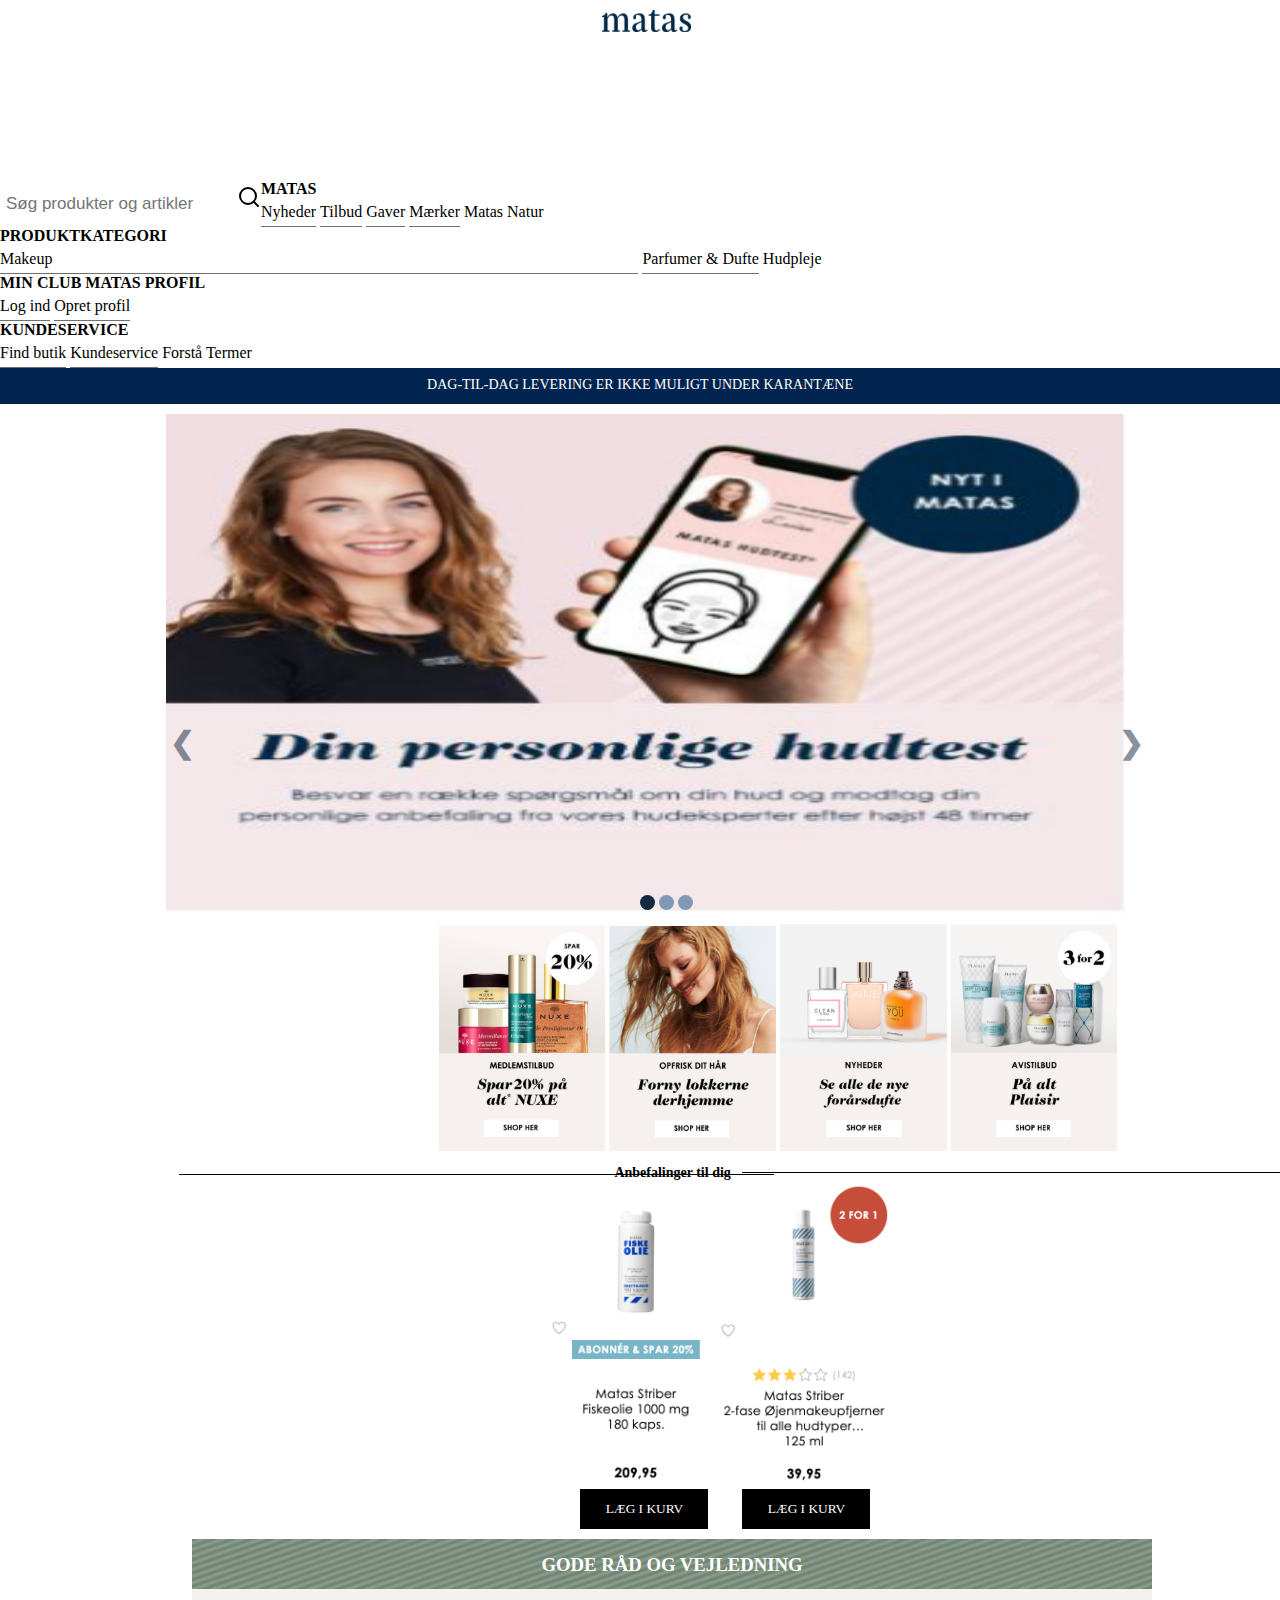
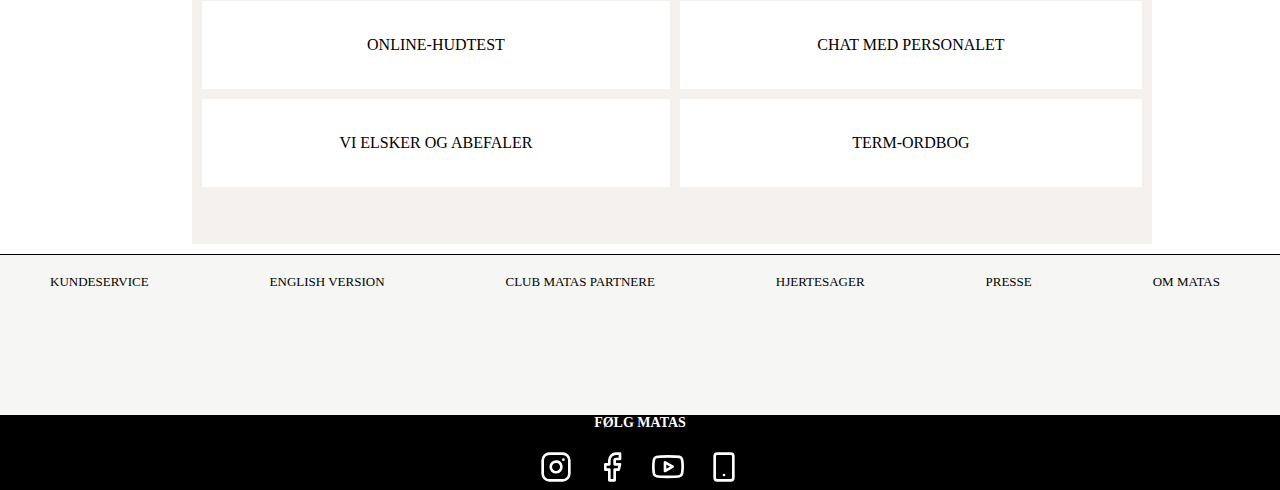
<file: index.html>
<!DOCTYPE html>
<html lang="en" dir="ltr">

<head>
  <meta charset="utf-8">
  <meta name="title" content="Matas.dk | Besøg Matas online her | Altid lynhurtig levering">
  <meta name="description" content="Se produkter fra mere end 900 brands og find dine yndlings produkter på matas.dk. Danmarks skønneste butik med alt indenfor makeup, hudpleje, hår og helse. Altid hurtig levering. 30 dages returret. Køb online - byt i butik. Optjen Club Matas point.">
  <meta name="viewport" content="width=device-width, initial-scale=1.0">
  <link rel="stylesheet" href="style-matas.css">
  <title>Matas</title>
</head>

<body>
  <header>

    <a href="index.html"><img src="images/Matas_logo.png" alt="Matas" class="logo"></a>

    <div class="icons">
      <svg xmlns="http://www.w3.org/2000/svg" width="32" height="32" viewBox="0 0 24 24" fill="none" stroke="currentColor" stroke-width="2" stroke-linecap="round" stroke-linejoin="round" class="feather feather-map-pin">
        <path d="M21 10c0 7-9 13-9 13s-9-6-9-13a9 9 0 0 1 18 0z">
        </path>
        <circle cx="12" cy="10" r="3"></circle>
        <span class="icon-text"></span>
      </svg>
      <svg xmlns="http://www.w3.org/2000/svg" width="32" height="32" viewBox="0 0 24 24" fill="none" stroke="currentColor" stroke-width="2" stroke-linecap="round" stroke-linejoin="round" class="feather feather-gift">
        <polyline points="20 12 20 22 4 22 4 12"></polyline>
        <rect x="2" y="7" width="20" height="5">
        </rect>
        <line x1="12" y1="22" x2="12" y2="7"></line>
        <path d="M12 7H7.5a2.5 2.5 0 0 1 0-5C11 2 12 7 12 7z"></path>
        <path d="M12 7h4.5a2.5 2.5 0 0 0 0-5C13 2 12 7 12 7z"></path>
        <span class="icon-text"></span>
      </svg>
      <svg xmlns="http://www.w3.org/2000/svg" width="32" height="32" viewBox="0 0 24 24" fill="none" stroke="currentColor" stroke-width="2" stroke-linecap="round" stroke-linejoin="round" class="feather feather-heart">
        <path d="M20.84 4.61a5.5 5.5 0 0 0-7.78 0L12 5.67l-1.06-1.06a5.5 5.5 0 0 0-7.78 7.78l1.06 1.06L12 21.23l7.78-7.78 1.06-1.06a5.5 5.5 0 0 0 0-7.78z">
        </path>
        <span class="icon-text"></span>
      </svg>
      <svg xmlns="http://www.w3.org/2000/svg" width="32" height="32" viewBox="0 0 24 24" fill="none" stroke="currentColor" stroke-width="2" stroke-linecap="round" stroke-linejoin="round" class="feather feather-user">
        <path d="M20 21v-2a4 4 0 0 0-4-4H8a4 4 0 0 0-4 4v2">
        </path>
        <circle cx="12" cy="7" r="4"></circle>
        <span class="icon-text"></span>
      </svg>
      <svg xmlns="http://www.w3.org/2000/svg" width="36" height="36" viewBox="0 0 24 24" fill="none" stroke="currentColor" stroke-width="2" stroke-linecap="round" stroke-linejoin="round" class="feather feather-shopping-cart">
        <circle cx="9" cy="21" r="1"></circle>
        <circle cx="20" cy="21" r="1">
        </circle>
        <path d="M1 1h4l2.68 13.39a2 2 0 0 0 2 1.61h9.72a2 2 0 0 0 2-1.61L23 6H6"></path>
        <span class="icon-text"></span>
      </svg>
    </div>

    <div class="search-container">
      <form action="/action_page.php">
        <input type="text" placeholder="Søg produkter og artikler" name="search">
        <svg xmlns="http://www.w3.org/2000/svg" width="24" height="24" viewBox="0 0 24 24" fill="none" stroke="currentColor" stroke-width="2" stroke-linecap="round" stroke-linejoin="round" class="feather feather-search">
          <circle cx="11" cy="11" r="8"></circle>
          <line x1="21" y1="21" x2="16.65" y2="16.65">
          </line>
        </svg>
    </div>

    <div class="burgercontainer">
      <nav class="navbar">
        <div class="burger-menu">
          <div class="line line-1"></div>
          <div class="line line-2"></div>
          <div class="line line-3"></div>
        </div>
        <div class="nav-container">
        <ul class="nav-list">
            <h4>MATAS</h4>
              <li class="nyheder" style="margin-top: 5px; border-bottom-width: 1px;border-bottom-style: solid;border-color: #707070;padding-bottom: 5px;"><a href="#" class="nav-link">Nyheder</a></li>
              <li class="nav-item" style="margin-top: 5px; border-bottom-width: 1px;border-bottom-style: solid;border-color: #707070;padding-bottom: 5px;"><a href="#" class="nav-link">Tilbud</a></li>
              <li class="nav-item" style="margin-top: 5px; border-bottom-width: 1px;border-bottom-style: solid;border-color: #707070;padding-bottom: 5px;"><a href="#" class="nav-link">Gaver</a></li>
              <li class="nav-item" style="margin-top: 5px; border-bottom-width: 1px;border-bottom-style: solid;border-color: #707070;padding-bottom: 5px;"><a href="#" class="nav-link">Mærker</a></li>
              <li class="nav-item" style="margin-top: 5px;"><a href="produktoversigt.html" class="nav-link">Matas Natur <img src="images/leaf.png" alt="Blad"></a></li>
            <h4>PRODUKTKATEGORI</h4>
          <li class="nav-item" style="margin-top: 5px; border-bottom-width: 1px;border-bottom-style: solid;border-color: #707070;padding-bottom: 5px;"><a href="produktoversigt.html" class="nav-link">Makeup <img src="images/chevron-icon-right.png" alt="Pil til højre" style="margin-left: 240px;"></a></li>
          <li class="nav-item" style="margin-top: 5px; border-bottom-width: 1px;border-bottom-style: solid;border-color: #707070;padding-bottom: 5px;"><a href="produktoversigt.html" class="nav-link">Parfumer & Dufte</a></li>
          <li class="nav-item" style="margin-top: 5px;"><a href="produktoversigt.html" class="nav-link">Hudpleje</a></li>
          <h4>MIN CLUB MATAS PROFIL</h4>
        <li class="nav-item" style="margin-top: 5px; border-bottom-width: 1px;border-bottom-style: solid;border-color: #707070;padding-bottom: 5px;"><a href="#" class="nav-link">Log ind</a></li>
        <li class="nav-item" style="margin-top: 5px; border-bottom-width: 1px;border-bottom-style: solid;border-color: #707070;padding-bottom: 5px;"><a href="#" class="nav-link">Opret profil</a></li>
        <li class="nav-item" style="margin-top: 5px;"><a href="clubmatas.html" class="cl-matas"><img src="images/clubsmatas.png" alt="Clubmatas"></a></li>
          <h4>KUNDESERVICE</h4>
        <li class="nav-item" style="margin-top: 5px; border-bottom-width: 1px;border-bottom-style: solid;border-color: #707070;padding-bottom: 5px;"><a href="#" class="nav-link">Find butik</a></li>
        <li class="nav-item" style="margin-top: 5px; border-bottom-width: 1px;border-bottom-style: solid;border-color: #707070;padding-bottom: 5px;"><a href="#" class="nav-link">Kundeservice</a></li>
        <li class="nav-item" style="margin-top: 5px;"><a href="#" class="nav-link">Forstå Termer</a></li>
        </ul>
        </div>
      </nav>
    </div>
    <script src="matas-javascript.js"></script>

    <div class="top-banner">
      <div class="top-banner-text">
        <p>DAG-TIL-DAG LEVERING ER IKKE MULIGT UNDER KARANTÆNE</p>
      </div>
    </div>

  </header>
  <main>
    <div class="inspiration">
      <a href="clubmatas.html"><img src="images/Image 9.png" alt="Clubmatas"></a>
      <img src="images/Image 10.png" alt="Stories">
      <img src="images/liveshopping.png" alt="Live Shopping">
    </div>


    <!-- billeder til galleri-->
    <div class="galleri">
      <img class="mySlides" src="images/dinpersonligehudtest.png" alt="Matas egen online Hudtest">
      <div class="text">
      </div>

      <div class="galleri">
        <img class="mySlides" src="images/dinpersonligehudtest.png" alt="Matas egen online Hudtest">
        <div class="text">
          <a href="#"></a>
        </div>
      </div>

      <div class="galleri">
        <img class="mySlides" src="images/dinpersonligehudtest.png" alt="Matas egen online Hudtest">
        <div class="text">
          <a href="#"></a>
        </div>
      </div>

      <!-- pile til galleri-->
      <a class="prev" onclick="plusSlides(-1)">&#10094;</a>
      <a class="next" onclick="plusSlides(1)">&#10095;</a>
    </div>
    <!-- prikkerne til galleri-->

    <div class="prikker" style="text-align:center">
      <span class="dot" onclick="currentSlide(1)"></span>
      <span class="dot" onclick="currentSlide(2)"></span>
      <span class="dot" onclick="currentSlide(3)"></span>
    </div>

    <div class="small-kampagne">
      <img src="images/Image 13.png" alt="Lille kampagne">
      <img src="images/Image 12.png" alt="Lille kampagne">
      <img src="images/Image 15.png" alt="Lille kampagne">
      <img src="images/Image 14.png" alt="Lille kampagne">
      <img class="bred" src="images/Image 137.png" alt="Bred kampagne">
    </div>

    <div class="anbefalinger">
      <div class="line1 anbefal-line1"></div>
      <h3>Anbefalinger til dig</h3>
      <div class="line1 anbefal-line2"></div>
    </div>

    <div class="tilbud">
      <img src="images/Image 17.png" alt="Tilbud til dig">
      <img src="images/Image 18.png" alt="Tilbud til dig">
      <div class="forside-kurv-knap">
        <button type="button" name="button">LÆG I KURV</button>
        <button type="button" name="button">LÆG I KURV</button>
      </div>
    </div>

    <div class="vejledning">
      <img src="images/DUT.png" alt="Gode råde og vejledning">
      <h3 class="gode-r-v">GODE RÅD OG VEJLEDNING</h3>
      <div class="vej-grid">
        <div class="grid-item1">ONLINE-HUDTEST</div>
        <div class="grid-item2">CHAT MED PERSONALET</div>
        <div class="grid-item3">VI ELSKER OG ABEFALER</div>
        <div class="grid-item4">TERM-ORDBOG</div>
      </div>
    </div>

    <script src="matas-javascript.js"></script>
    <script src="silder.js"></script>
  </main>
  <footer>
    <div class="line2 anbefal-line3"></div>

    <div class="info-footer">
      <div class="foot-kunde"><a href="#">KUNDESERVICE</a></div>
      <div class="foot-eng"><a href="#">ENGLISH VERSION</a></div>
      <div class="foot-club"><a href="#">CLUB MATAS PARTNERE</a></div>
      <div class="foot-hjerte"><a href="#">HJERTESAGER</a></div>
      <div class="foot-presse"><a href="#">PRESSE</a></div>
      <div class="foot-om"><a href="#">OM MATAS</a></div>
    </div>

    <div class="some-footer">
      <h5>FØLG MATAS</h5>
      <svg xmlns="http://www.w3.org/2000/svg" width="32" height="32" viewBox="0 0 24 24" fill="none" stroke="currentColor" stroke-width="2" stroke-linecap="round" stroke-linejoin="round" class="feather feather-instagram">
        <rect x="2" y="2" width="20" height="20" rx="5" ry="5">
        </rect>
        <path d="M16 11.37A4 4 0 1 1 12.63 8 4 4 0 0 1 16 11.37z"></path>
        <line x1="17.5" y1="6.5" x2="17.51" y2="6.5"></line>
      </svg>
      <svg xmlns="http://www.w3.org/2000/svg" width="32" height="32" viewBox="0 0 24 24" fill="none" stroke="currentColor" stroke-width="2" stroke-linecap="round" stroke-linejoin="round" class="feather feather-facebook">
        <path d="M18 2h-3a5 5 0 0 0-5 5v3H7v4h3v8h4v-8h3l1-4h-4V7a1 1 0 0 1 1-1h3z"></path>
      </svg>
      <svg xmlns="http://www.w3.org/2000/svg" width="32" height="32" viewBox="0 0 24 24" fill="none" stroke="currentColor" stroke-width="2" stroke-linecap="round" stroke-linejoin="round" class="feather feather-youtube">
        <path
          d="M22.54 6.42a2.78 2.78 0 0 0-1.94-2C18.88 4 12 4 12 4s-6.88 0-8.6.46a2.78 2.78 0 0 0-1.94 2A29 29 0 0 0 1 11.75a29 29 0 0 0 .46 5.33A2.78 2.78 0 0 0 3.4 19c1.72.46 8.6.46 8.6.46s6.88 0 8.6-.46a2.78 2.78 0 0 0 1.94-2 29 29 0 0 0 .46-5.25 29 29 0 0 0-.46-5.33z">
        </path>
        <polygon points="9.75 15.02 15.5 11.75 9.75 8.48 9.75 15.02"></polygon>
      </svg>
      <svg xmlns="http://www.w3.org/2000/svg" width="32" height="32" viewBox="0 0 24 24" fill="none" stroke="currentColor" stroke-width="2" stroke-linecap="round" stroke-linejoin="round" class="feather feather-smartphone">
        <rect x="5" y="2" width="14" height="20" rx="2" ry="2">
        </rect>
        <line x1="12" y1="18" x2="12.01" y2="18"></line>
      </svg>
    </div>

  </footer>
</body>

</html>
</file>
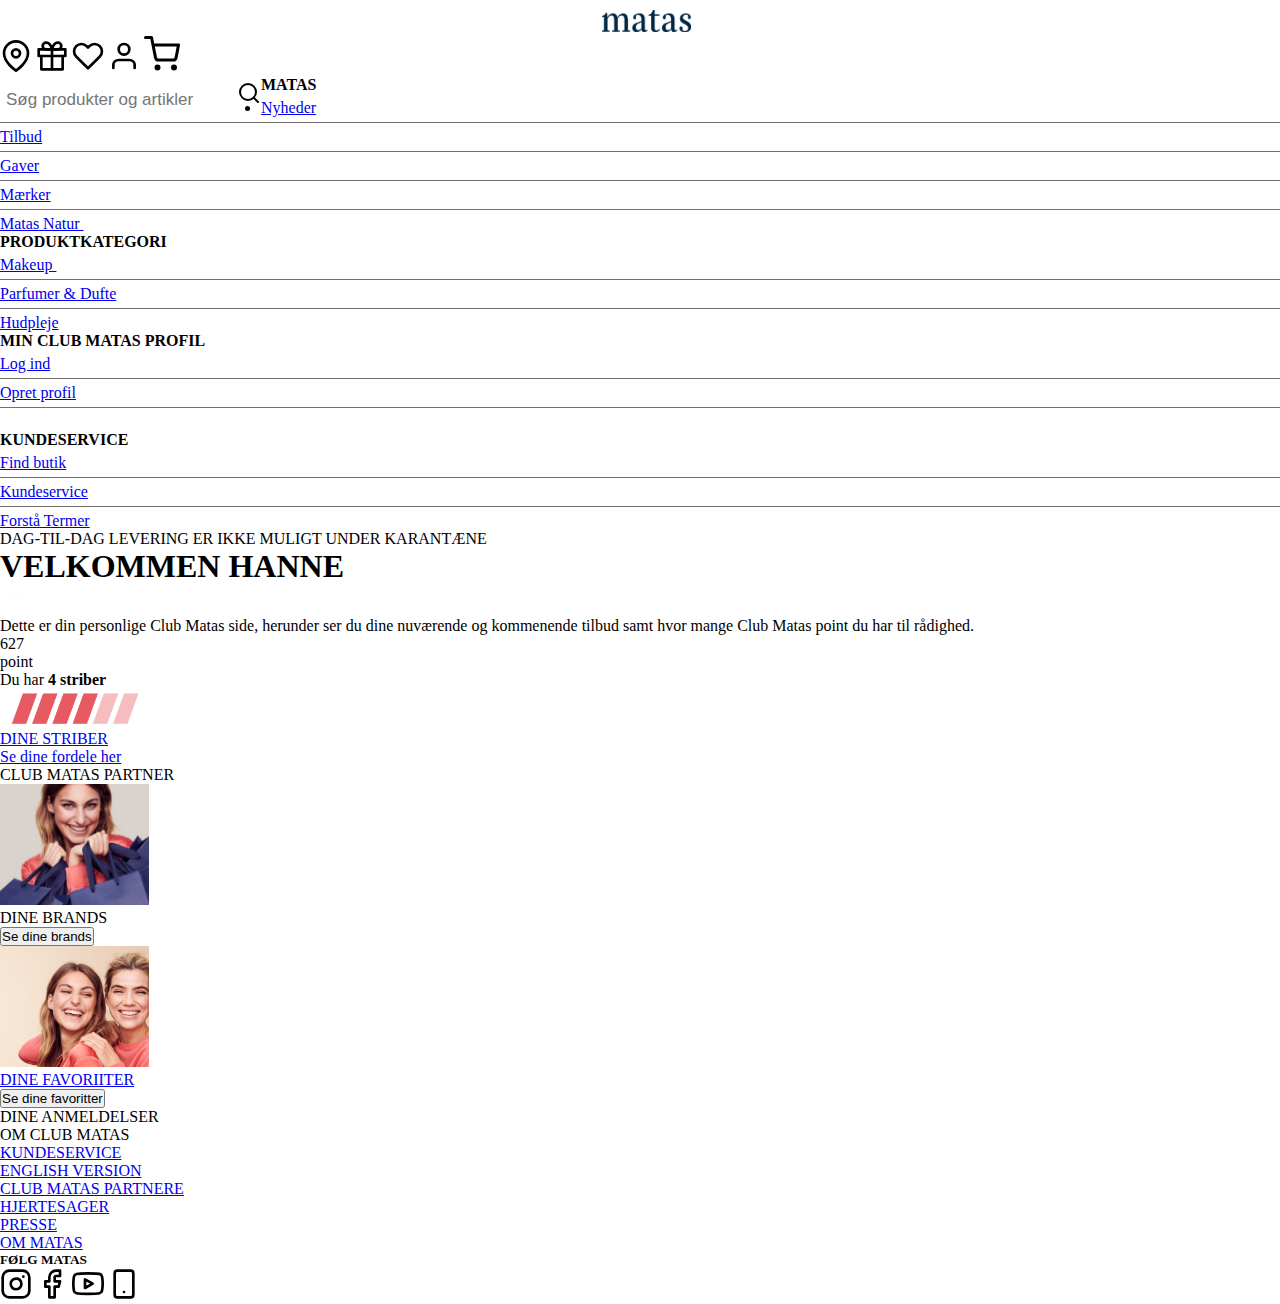
<file: clubmatas.html>
<!DOCTYPE html>
<html lang="en" dir="ltr">

<head>
  <meta charset="utf-8">
  <meta name="title" content="Club Matas">
  <meta name="description" content="Tilmeld dig eller opret din profil. Har du allerede fået dit medlemskort i en butik? Så mangler du kun at oprette din profil. Tilmeld dig / Opret profil. CLUB MATAS.">
  <meta name="viewport" content="width=device-width, initial-scale=1.0">
  <link rel="stylesheet" href="clubmatas.css">
  <title>Club matas</title>
</head>

<body>
  <header>

    <a href="index.html"><img src="images/Matas_logo.png" alt="Matas" class="logo"></a>

    <div class="icons">
      <svg xmlns="http://www.w3.org/2000/svg" width="32" height="32" viewBox="0 0 24 24" fill="none" stroke="currentColor" stroke-width="2" stroke-linecap="round" stroke-linejoin="round" class="feather feather-map-pin">
        <path d="M21 10c0 7-9 13-9 13s-9-6-9-13a9 9 0 0 1 18 0z">
        </path>
        <circle cx="12" cy="10" r="3"></circle>
        <span class="icon-text"></span>
      </svg>
      <svg xmlns="http://www.w3.org/2000/svg" width="32" height="32" viewBox="0 0 24 24" fill="none" stroke="currentColor" stroke-width="2" stroke-linecap="round" stroke-linejoin="round" class="feather feather-gift">
        <polyline points="20 12 20 22 4 22 4 12"></polyline>
        <rect x="2" y="7" width="20" height="5">
        </rect>
        <line x1="12" y1="22" x2="12" y2="7"></line>
        <path d="M12 7H7.5a2.5 2.5 0 0 1 0-5C11 2 12 7 12 7z"></path>
        <path d="M12 7h4.5a2.5 2.5 0 0 0 0-5C13 2 12 7 12 7z"></path>
        <span class="icon-text"></span>
      </svg>
      <svg xmlns="http://www.w3.org/2000/svg" width="32" height="32" viewBox="0 0 24 24" fill="none" stroke="currentColor" stroke-width="2" stroke-linecap="round" stroke-linejoin="round" class="feather feather-heart">
        <path d="M20.84 4.61a5.5 5.5 0 0 0-7.78 0L12 5.67l-1.06-1.06a5.5 5.5 0 0 0-7.78 7.78l1.06 1.06L12 21.23l7.78-7.78 1.06-1.06a5.5 5.5 0 0 0 0-7.78z">
        </path>
        <span class="icon-text"></span>
      </svg>
      <svg xmlns="http://www.w3.org/2000/svg" width="32" height="32" viewBox="0 0 24 24" fill="none" stroke="currentColor" stroke-width="2" stroke-linecap="round" stroke-linejoin="round" class="feather feather-user">
        <path d="M20 21v-2a4 4 0 0 0-4-4H8a4 4 0 0 0-4 4v2">
        </path>
        <circle cx="12" cy="7" r="4"></circle>
        <span class="icon-text"></span>
      </svg>
      <svg xmlns="http://www.w3.org/2000/svg" width="36" height="36" viewBox="0 0 24 24" fill="none" stroke="currentColor" stroke-width="2" stroke-linecap="round" stroke-linejoin="round" class="feather feather-shopping-cart">
        <circle cx="9" cy="21" r="1"></circle>
        <circle cx="20" cy="21" r="1">
        </circle>
        <path d="M1 1h4l2.68 13.39a2 2 0 0 0 2 1.61h9.72a2 2 0 0 0 2-1.61L23 6H6"></path>
        <span class="icon-text"></span>
      </svg>
    </div>

    <div class="search-container">
      <form action="/action_page.php">
        <input type="text" placeholder="Søg produkter og artikler" name="search">
        <svg xmlns="http://www.w3.org/2000/svg" width="24" height="24" viewBox="0 0 24 24" fill="none" stroke="currentColor" stroke-width="2" stroke-linecap="round" stroke-linejoin="round" class="feather feather-search">
          <circle cx="11" cy="11" r="8"></circle>
          <line x1="21" y1="21" x2="16.65" y2="16.65">
          </line>
        </svg>
    </div>



    <div class="burgercontainer">
      <nav class="navbar">
        <div class="burger-menu">
          <div class="line line-1"></div>
          <div class="line line-2"></div>
          <div class="line line-3"></div>
        </div>

      <div class="nav-container">

        <ul class="nav-list">
          <h4>MATAS</h4>
          <li class="nyheder" style="margin-top: 5px; border-bottom-width: 1px;border-bottom-style: solid;border-color: #707070;padding-bottom: 5px;"><a href="#" class="nav-link">Nyheder</a></li>
          <li class="nav-item" style="margin-top: 5px; border-bottom-width: 1px;border-bottom-style: solid;border-color: #707070;padding-bottom: 5px;"><a href="#" class="nav-link">Tilbud</a></li>
          <li class="nav-item" style="margin-top: 5px; border-bottom-width: 1px;border-bottom-style: solid;border-color: #707070;padding-bottom: 5px;"><a href="#" class="nav-link">Gaver</a></li>
          <li class="nav-item" style="margin-top: 5px; border-bottom-width: 1px;border-bottom-style: solid;border-color: #707070;padding-bottom: 5px;"><a href="#" class="nav-link">Mærker</a></li>
          <li class="nav-item" style="margin-top: 5px;"><a href="produktoversigt.html" class="nav-link">Matas Natur <img src="images/leaf.png" alt="Blad"></a></li>
        <h4>PRODUKTKATEGORI</h4>
      <li class="nav-item" style="margin-top: 5px; border-bottom-width: 1px;border-bottom-style: solid;border-color: #707070;padding-bottom: 5px;"><a href="produktoversigt.html" class="nav-link">Makeup <img src="images/chevron-icon-right.png" alt="Pil til højre" style="margin-left: 240px;"></a></li>
      <li class="nav-item" style="margin-top: 5px; border-bottom-width: 1px;border-bottom-style: solid;border-color: #707070;padding-bottom: 5px;"><a href="produktoversigt.html" class="nav-link">Parfumer & Dufte</a></li>
      <li class="nav-item" style="margin-top: 5px;"><a href="produktoversigt.html" class="nav-link">Hudpleje</a></li>
      <h4>MIN CLUB MATAS PROFIL</h4>
    <li class="nav-item" style="margin-top: 5px; border-bottom-width: 1px;border-bottom-style: solid;border-color: #707070;padding-bottom: 5px;"><a href="#" class="nav-link">Log ind</a></li>
    <li class="nav-item" style="margin-top: 5px; border-bottom-width: 1px;border-bottom-style: solid;border-color: #707070;padding-bottom: 5px;"><a href="#" class="nav-link">Opret profil</a></li>
    <li class="nav-item" style="margin-top: 5px;"><a href="clubmatas.html" class="cl-matas"><img src="images/clubsmatas.png" alt="Clubmatas"></a></li>
      <h4>KUNDESERVICE</h4>
    <li class="nav-item" style="margin-top: 5px; border-bottom-width: 1px;border-bottom-style: solid;border-color: #707070;padding-bottom: 5px;"><a href="#" class="nav-link">Find butik</a></li>
    <li class="nav-item" style="margin-top: 5px; border-bottom-width: 1px;border-bottom-style: solid;border-color: #707070;padding-bottom: 5px;"><a href="#" class="nav-link">Kundeservice</a></li>
    <li class="nav-item" style="margin-top: 5px;"><a href="#" class="nav-link">Forstå Termer</a></li>
        </ul>
        </div>
      </nav>
    </div>
    <script src="matas-javascript.js"></script>

    <div class="top-banner">
      <div class="top-banner-text">
        <p>DAG-TIL-DAG LEVERING ER IKKE MULIGT UNDER KARANTÆNE</p>
      </div>
    </div>

  </header>
  <main>

    <h1>VELKOMMEN HANNE</h1>

    <div class="indstilling">
      <img src="images/indstillinger.png" alt="Indstillings knap">
    </div>

    <p class="cl-text">Dette er din personlige Club Matas side, herunder ser du dine nuværende og kommenende tilbud samt hvor mange Club Matas point du har til rådighed.</p>

    <div class="point">
      <p class="text-point">627 <br> point</p>
    </div>

    <div class="vis-striber">
      <p>Du har <b>4 striber</b></p>
      <img src="images/Skærmbillede 2020-03-31 kl. 17.37.13.png" alt="Antal striber">
    </div>

    <div class="fordele">
      <a href="striber.html">
        <p class="dine-striber">DINE STRIBER</p>
        <p>Se dine fordele her</p>
      </a>
    </div>

    <div class="cl-partner">
      <p>CLUB MATAS PARTNER</p>
    </div>

    <div class="brands-favoritter">
      <div class="br-fa-grid">
        <div class="grid-item1" <a href="#"><img class="br-fa-img" src="images/brands_top.png" alt="Billed af en gald kvinde som holder på shoppign poser">
          <p class="dine-br">DINE BRANDS</p>
          <button type="button" name="button">Se dine brands</button>
          </a>
        </div>
        <div class="grid-item2"><a href="#"><img class="br-fa-img" src="images/favorites_top.png" alt="Billed af to gald kvinde">
            <p class="dine-fa">DINE FAVORIITER</p>
            <button type="button" name="button">Se dine favoritter</button>
          </a>
        </div>
      </div>
    </div>

    <div class="anmeldelser">
      <p>DINE ANMELDELSER</p>
    </div>

    <div class="om-cl-matas">
      <p>OM CLUB MATAS</p>
    </div>

  </main>
  <footer>
    <div class="line2 anbefal-line3"></div>

    <div class="info-footer">
      <div class="foot-kunde"><a href="#">KUNDESERVICE</a></div>
      <div class="foot-eng"><a href="#">ENGLISH VERSION</a></div>
      <div class="foot-club"><a href="#">CLUB MATAS PARTNERE</a></div>
      <div class="foot-hjerte"><a href="#">HJERTESAGER</a></div>
      <div class="foot-presse"><a href="#">PRESSE</a></div>
      <div class="foot-om"><a href="#">OM MATAS</a></div>
    </div>

    <div class="some-footer">
      <h5>FØLG MATAS</h5>
      <svg xmlns="http://www.w3.org/2000/svg" width="32" height="32" viewBox="0 0 24 24" fill="none" stroke="currentColor" stroke-width="2" stroke-linecap="round" stroke-linejoin="round" class="feather feather-instagram">
        <rect x="2" y="2" width="20" height="20" rx="5" ry="5">
        </rect>
        <path d="M16 11.37A4 4 0 1 1 12.63 8 4 4 0 0 1 16 11.37z"></path>
        <line x1="17.5" y1="6.5" x2="17.51" y2="6.5"></line>
      </svg>
      <svg xmlns="http://www.w3.org/2000/svg" width="32" height="32" viewBox="0 0 24 24" fill="none" stroke="currentColor" stroke-width="2" stroke-linecap="round" stroke-linejoin="round" class="feather feather-facebook">
        <path d="M18 2h-3a5 5 0 0 0-5 5v3H7v4h3v8h4v-8h3l1-4h-4V7a1 1 0 0 1 1-1h3z"></path>
      </svg>
      <svg xmlns="http://www.w3.org/2000/svg" width="32" height="32" viewBox="0 0 24 24" fill="none" stroke="currentColor" stroke-width="2" stroke-linecap="round" stroke-linejoin="round" class="feather feather-youtube">
        <path
          d="M22.54 6.42a2.78 2.78 0 0 0-1.94-2C18.88 4 12 4 12 4s-6.88 0-8.6.46a2.78 2.78 0 0 0-1.94 2A29 29 0 0 0 1 11.75a29 29 0 0 0 .46 5.33A2.78 2.78 0 0 0 3.4 19c1.72.46 8.6.46 8.6.46s6.88 0 8.6-.46a2.78 2.78 0 0 0 1.94-2 29 29 0 0 0 .46-5.25 29 29 0 0 0-.46-5.33z">
        </path>
        <polygon points="9.75 15.02 15.5 11.75 9.75 8.48 9.75 15.02"></polygon>
      </svg>
      <svg xmlns="http://www.w3.org/2000/svg" width="32" height="32" viewBox="0 0 24 24" fill="none" stroke="currentColor" stroke-width="2" stroke-linecap="round" stroke-linejoin="round" class="feather feather-smartphone">
        <rect x="5" y="2" width="14" height="20" rx="2" ry="2">
        </rect>
        <line x1="12" y1="18" x2="12.01" y2="18"></line>
      </svg>
    </div>

  </footer>
</body>

</html>
</file>
<file: style-matas.css>
* {
  margin: 0px;
  padding: 0px;
  box-sizing: inherit;
}

body{
  font-family: century Gothic;
}

header{
  width: 100%;
}

main{
  width: 100%;
  height: 100%;
}

.nav-item img{
  visibility: hidden;
  width: 0%;
}

.logo{
  margin-top: 10px;
  width: 7%;
  margin-left: 47%;
}

nav{
  width: 100%;
}



ul{

}

ul li{
list-style: none;
display: inline-block;
}

ul li a{
text-decoration: none;
color: #000000;
}

.icons {
  margin-left: 1670px;
  margin-top: -40px;
}



.top-banner {
  font-size: 14px;
  top: 170px;
  font-family: century Gothic;
  background-color: #00244f;
  height: 30px;
  width: 100%;
  padding: 2px 0 4px;
}

.top-banner-text {
  color: #ffffff;
  text-align: center;
  margin-top: 7.5px;
}


.search-container {
  float: left;
  border: 3px;
  border-color: black;
}

input[type=text] {
  padding: 6px;
  margin-top: 8px;
  font-size: 17px;
  border: none;
}

.search-container button {
  padding: 6px 10px;
  margin-top: 8px;
  margin-right: 16px;
  background: #ddd;
  font-size: 17px;
  border: none;
  cursor: pointer;
}

.search-container button:hover {
  background: #ccc;
}

.inspiration{
  display: none;
}

/* Hide the images by default */
.mySlides{
  margin-top: 10px;
  display: none;
  width: 75%;
  margin-left: 13%;
  height: 500px;
}

.prev {
  cursor: pointer;
  position: absolute;
  margin-top: -16%;
  margin-left: 12%;
  opacity: 0.5;
  width: auto;
  padding: 16px;
  color:#132841;
  font-weight: bold;
  font-size: 30px;
  transition: 0.6s ease;
  border-radius: 0 3px 3px 0;
  user-select: none;
}

  /* Next & previous buttons */
.next {
  cursor: pointer;
  position: absolute;
  margin-left: 86.2%;
  margin-top: -16%;
  opacity: 0.5;
  width: auto;
  padding: 16px;
  color: #132841;
  font-weight: bold;
  font-size: 30px;
  transition: 0.6s ease;
  border-radius: 0 3px 3px 0;
  user-select: none;
  float: right;
}

.prev:hover, .next:hover{
opacity: 1;
}

.prikker {
position: absolute;
margin-left: 50%;
margin-top: -1.5%;
}

/* The dots/bullets/indicators */
.dot {
cursor: pointer;
height: 15px;
width: 15px;
background-color: #8198b4;
border-radius: 50%;
display: inline-block;
transition: background-color 0.6s ease;
}

.active, .dot:hover {
background-color: #132841;
}

.small-kampagne{
  margin-left: 33.5%;
  padding: 10px;
}

.bred{
  visibility: hidden;
  width: 0%;
}

.line1 {
  width: 595px;
  display: flex;
  height: 0.5px;
  background-color: black;
}

.anbefal-line1 {
  top: 9px;
  position: relative;
  left: 14%;
}

.anbefal-line2 {
  top: 7px;
  position: relative;
  left: 58%;
}

.anbefalinger h3 {
  text-align: center;
  font-size: 14px;
  position: absolute;
  left: 48%;
  font-family: century Gothic;
}

.tilbud {
  margin-top: 15px;
  margin-left: 43%;;
  margin-right: 10px;
}

.tilbud button {
  height: 40px;
  border: 0px;
  margin-left: 30px;
  width: 128px;
  color: #ffffff;
  background-color: #000000;
  font-family: century Gothic;
}

.vejledning {
  width: 75%;
  margin-left: 15%;
  margin-bottom: 10px;
  text-align: center;
  font-family: century Gothic;
  margin-top: 10px;
  height: 305px;
  background-color: #F5F1EE;
}

.vejledning img {
  left: 15%;
  width: 75%;
  height: 50px;
  position: absolute;
  display: flex;
  justify-content: center;
}

.gode-r-v {
  top: 15px;
  color: #ffffff;
  display: flex;
  justify-content: center;
  position: relative;
}

.vej-grid {
  position: relative;
  top: 30px;
  display: grid;
  text-align: center;
  grid-gap: 10px;
  grid-template-areas:
    'top-left top-left top-right top-right'
    'bottom-left bottom-left bottom-right bottom-right';
  padding: 10px;
}

.grid-item1 {
  grid-area: top-left;
}

.grid-item2 {
  grid-area: top-right;
}

.grid-item3 {
  grid-area: bottom-left;
}

.grid-item4 {
  grid-area: bottom-right;
}

.vej-grid>div {
  background-color: #ffffff;
  padding: 35px 5px 35px 5px;
}

.line2 {
  width: 100%;
  display: flex;
  height: 0.5px;
  background-color: black;
}

footer {
  height: 215px;
  background-color: #F6F6F5;
}

.info-footer {
  font-family: century Gothic;
  font-size: 13px;
  display: flex;
  flex-wrap: wrap;
  margin-left: 50px;
  margin-right: 60px;
  margin-top: 20px;
  height: 50%;
  justify-content: space-between;
}

.info-footer a {
  text-decoration: none;
  text-align: center;
  list-style: none;
  color: #000000;
}

.some-footer {
  position: relative;
  height: 75px;
  background-color: #000000;
  bottom: -33px;
  color: #FFFFFF;
  font-family: century Gothic;
  text-align: center;
}

.some-footer h5 {
  font-size: 14px;
}

.some-footer svg {
  margin-left: 10px;
  margin-right: 10px;
  margin-top: 20px;
}

@media only screen and (max-width: 600px) {
  * {
    margin: 0px;
    padding: 0px;
    box-sizing: inherit;
  }

  /* BURGERMENU */
  .burgercontainer {
    z-index: 1;
    width: 50px;
    height: 100vh;
  }

  burger-menu {
    margin-right: 10px;
  }

  /* HEADER */
  header {
    width: 100%;
    top: 0px;
    height: 200px;
    display: flex;
    background-color: #ffffff;
    align-items: center;
    justify-content: space-between;
    flex-direction: row;
  }

  header img{
    visibility: visible;
  }

  .logo {
    width: 30%;
    position: absolute;
    margin-top: -85px;
    margin-left: 10px;
  }

  #headericons {
    position: absolute;
    right: 90px;
  }

  #headericons img {
    width: auto;
    height: 100px;
  }

  /* BURGERMENU */
  .burgercontainer {
    z-index: 1;
    width: 50px;
    height: 100vh;
  }

  .navbar {
    width: 100%;
    background-color: #ffffff;
    position: fixed;
    top: 200px;
    display: flex;
    right: -375px;
    justify-content: center;
    align-items: center;
    transition: right 0.8s cubic-bezier(0.5, 0, 0, 1);
  }

  .change {
    right: 0;
  }

  .burger-menu {
    width: 35px;
    height: 30px;
    position: fixed;
    top: 10px;
    right: 10px;
    cursor: pointer;
    display: flex;
    flex-direction: column;
    justify-content: space-around;
  }

  .line {
    width: 100%;
    height: 3px;
    background-color: black;
    transition: all 0.8s;
  }

  .change .line-1 {
    transform: rotateZ(-45deg) translate(-8px, 6px);
  }

  .change .line-2 {
    opacity: 0;
  }

  .change .line-3 {
    transform: rotateZ(45deg) translate(-8px, -6px);
  }

  .nav-list {
    list-style: none;
  }

  h4 {
    display: flex;
    text-align: center;
    background-color: #ECECEC;
    width: 375px;
    font: 19px;
    padding: 10px 0 10px 0;
    justify-content: center;
    font-family: century gothic;
  }

  .nav-container{
    height: 80vh;
    overflow-x: scroll;
    z-index: 1000 !important;
  }

  .nav-item {
    width: 375px;
    margin-top: 10px;
    margin-bottom: 10px;
    border-bottom: 3px;
    border-color: #ffffff;
  }

  .nav-item img{
    width: 30%;
    visibility: visible;
  }

  .nyheder {
    width: 375px;
    margin-top: 10px;
    margin-bottom: 10px;
    border-bottom: 1px solid gray;
    border-color: #ffffff;
  }

  .nav-link {
    display: block;
    text-decoration: none;
    list-style: none;
    width: 375px;
    margin-left: 25px;
    font-size: 18px;
    font-family: century gothic;
    color: #000000;
    font-weight: 300;
    border-bottom: 1px solid gray
    border: 5px;
    border-color: #ffffff;
  }



  .cl-matas{
    text-decoration: none;
    list-style: none;
    width: 375px;
    margin-left: 25px;
    font-size: 18px;
    font-family: century gothic;
    color: #000000;
    font-weight: 300;
    border: 5px;
    border-color: #ffffff;
  }

  .nav-link img{
  margin-left: 10px;
  width: 3%;
  }

  .icons svg {
    margin: 10px 10px 7px 10px;
  }

  .icons {
    margin-left: 43px;
    margin-top: -30px;
  }

  .search-container {
    margin-top: 8px;
    margin-left: 14px;
    margin-right: 14px;
    margin-bottom: 8px;
    top: 122px;
    position: absolute;
  }

  .search-container svg {
    position: absolute;
    left: 315px;
    top: 5px;
  }

  input[type=text], .search-container {
    float: none;
    display: block;
    text-align: left;
    width: 94%;
    margin: 0;
    left: 15px;
    right: 10px;
    padding: ;
  }

  input[type=text] {
    border: 1px solid #ccc;
  }

  .top-banner {
    position: absolute;
    font-size: 12px;
    top: 170px;
    font-family: century Gothic;
    background-color: #00244f;
    height: 30px;
    width: 100%;
    padding: 0;
  }

  .top-banner-text {
    color: #ffffff;
    text-align: center;
    margin-top: 7.5px;
  }



  .inspiration {
    height: 89px;
    background-color: #ECECEC;
    margin-top: 10px;
    display: flex;
    justify-content: space-around;
  }

  .mySlides{
    margin-top: 10px;
    display: none;
    width: 92.5%;
    margin-left: 14px;
    height: 348px;
  }

  .next {
    margin-left: 87%;
    margin-top: -65%;
    opacity: 0.5;
  }

  .prev {
    margin-top: -65%;
    opacity: 0.5;
    margin-left: -1%;
  }

.prev:hover, .next:hover{
  opacity: 1;
}

.prikker {
  position: absolute;
  margin-left: 43%;
  margin-top: -10%;
}

/* The dots/bullets/indicators */
.dot {
  cursor: pointer;
  height: 15px;
  width: 15px;
  background-color: #8198b4;
  border-radius: 50%;
  display: inline-block;
  transition: background-color 0.6s ease;
}

.active, .dot:hover {
  background-color: #132841;
}

.small-kampagne {
  margin-left: 14px;
  margin-top: 10px;
}

.small-kampagne img {
  margin-right: 1px;
  margin-bottom: 10px;
}

.line1 {
  width: 95px;
  display: flex;
  height: 1px;
  background-color: black;
}

.anbefal-line1 {
  top: 9px;
  position: relative;
  left: 14px;
}

.anbefal-line2 {
  top: 7px;
  position: relative;
  left: 265px;
}

.anbefalinger h3 {
  text-align: center;
  font-size: 14px;
  position: absolute;
  left: 33%;
  font-family: century Gothic;
}

.tilbud {
  margin-top: 15px;
  margin-left: 14px;
  margin-right: 10px;
}

.tilbud button {
  height: 40px;
  border: 0px;
  margin-left: 0px;
  width: 128px;
  color: #ffffff;
  background-color: #000000;
  font-family: century Gothic;
}

.forside-kurv-knap {
  display: flex;
  justify-content: space-around;
}

.vejledning {
  width: 100%;
  text-align: center;
  font-family: century Gothic;
  margin-top: 10px;
  margin-left: 0;
  height: 305px;
  background-color: #F5F1EE;
}

.vejledning img {
  position: absolute;
  display: flex;
  justify-content: center;
  left: 12.5%;
}

.gode-r-v {
  top: 15px;
  color: #ffffff;
  display: flex;
  justify-content: center;
  position: relative;
}

.vej-grid {
  position: relative;
  top: 30px;
  display: grid;
  text-align: center;
  grid-gap: 10px;
  grid-template-areas:
    'top-left top-left top-right top-right'
    'bottom-left bottom-left bottom-right bottom-right';
  padding: 10px;
}

.grid-item1 {
  grid-area: top-left;
}

.grid-item2 {
  grid-area: top-right;
}

.grid-item3 {
  grid-area: bottom-left;
}

.grid-item4 {
  grid-area: bottom-right;
}

.vej-grid>div {
  background-color: #ffffff;
  padding: 35px 5px 35px 5px;
}

.line2 {
  width: 100%;
  display: flex;
  height: 1px;
  background-color: black;
}

footer {
  height: 215px;
  background-color: #F6F6F5;
}

.info-footer {
  font-family: century Gothic;
  font-size: 13px;
  display: flex;
  flex-wrap: wrap;
  margin-left: 50px;
  margin-right: 60px;
  margin-top: 20px;
  height: 50%;
  justify-content: space-between;
}

.info-footer a {
  text-decoration: none;
  text-align: left;
  list-style: none;
  color: #000000;
}

.some-footer {
  position: relative;
  height: 75px;
  background-color: #000000;
  bottom: -12px;
  color: #FFFFFF;
  font-family: century Gothic;
  text-align: center;
}

.some-footer h5 {
  font-size: 14px;
}

.some-footer svg {
  margin-left: 10px;
  margin-right: 10px;
  margin-top: 20px;
}
}
</file>
<file: clubmatas.css>
* {
  margin: 0px;
  padding: 0px;
  box-sizing: inherit;
}

body {
  font-family: "century Gothic";
}

header {
  width: 100%;
}

main {
  width: 100%;
  height: 100%;
}

.nav-item img {
  visibility: hidden;
  width: 0%;
}

.logo {
  margin-top: 10px;
  width: 7%;
  margin-left: 47%;
}

.search-container {
  float: left;
  border: 3px;
  border-color: black;
}

input[type=text] {
  padding: 6px;
  margin-top: 8px;
  font-size: 17px;
  border: none;
}

.search-container button {
  padding: 6px 10px;
  margin-top: 8px;
  margin-right: 16px;
  background: #ddd;
  font-size: 17px;
  border: none;
  cursor: pointer;
}

.search-container button:hover {
  background: #ccc;
}

@media only screen and (max-width: 600px) {
  * {
    margin: 0px;
    padding: 0px;
    box-sizing: inherit;
  }

  /* BURGERMENU */
  .burgercontainer {
    z-index: 1;
    width: 50px;
    height: 100vh;
  }

  /* HEADER */
  header {
    width: 100%;
    top: 0px;
    height: 200px;
    display: flex;
    background-color: #ffffff;
    align-items: center;
    justify-content: space-between;
    flex-direction: row;
  }

  header img {
    visibility: visible;
  }

  .logo {
    width: 30%;
    position: absolute;
    margin-top: -85px;
    margin-left: 10px;
  }

  #headericons {
    position: absolute;
    right: 90px;
  }

  #headericons img {
    width: auto;
    height: 100px;
  }

  /* BURGERMENU */
  .burgercontainer {
    z-index: 1;
    width: 50px;
    height: 100vh;
    z-index: 110;
  }

  .navbar {
    width: 100%;
    background-color: #ffffff;
    position: fixed;
    top: 200px;
    display: flex;
    right: -375px;
    justify-content: center;
    align-items: center;
    transition: right 0.8s cubic-bezier(0.5, 0, 0, 1);
  }

  .change {
    right: 0;
  }

  .burger-menu {
    width: 35px;
    height: 30px;
    position: fixed;
    top: 10px;
    right: 10px;
    cursor: pointer;
    display: flex;
    flex-direction: column;
    justify-content: space-around;
  }

  .line {
    width: 100%;
    height: 3px;
    background-color: black;
    transition: all 0.8s;
  }

  .change .line-1 {
    transform: rotateZ(-45deg) translate(-8px, 6px);
  }

  .change .line-2 {
    opacity: 0;
  }

  .change .line-3 {
    transform: rotateZ(45deg) translate(-8px, -6px);
  }

  .nav-list {
    list-style: none;
    margin-right: 20px;
  }

  h4 {
    display: flex;
    text-align: center;
    background-color: #ECECEC;
    width: 375px;
    font: 19px;
    padding: 10px 0 10px 0;
    justify-content: center;
    font-family: century gothic;
  }

  .nav-container {
    height: 80vh;
    overflow-x: scroll;
    z-index: 103 !important;

  }

  .nav-item {
    width: 375px;
    margin-top: 10px;
    margin-bottom: 10px;
    border-bottom: 3px;
    border-color: #ffffff;
  }

  .nav-item img {
    width: 30%;
    visibility: visible;
  }

  .nyheder {
    width: 375px;
    margin-top: 10px;
    margin-bottom: 10px;
    border-bottom: 1px solid gray;
    border-color: #ffffff;
  }

  .nav-link {
    display: block;
    text-decoration: none;
    list-style: none;
    width: 375px;
    margin-left: 25px;
    font-size: 18px;
    font-family: century gothic;
    color: #000000;
    font-weight: 300;
    border-bottom: 1px solid gray border: 5px;
    border-color: #ffffff;
  }

  .cl-matas {
    text-decoration: none;
    list-style: none;
    width: 375px;
    margin-left: 25px;
    font-size: 18px;
    font-family: century gothic;
    color: #000000;
    font-weight: 300;
    border: 5px;
    border-color: #ffffff;
  }

  .nav-link img {
    margin-left: 10px;
    width: 3%;
  }

  .icons svg {
    margin: 10px 10px 7px 10px;
  }

  .icons {
    margin-left: 43px;
    margin-top: -30px;
  }

  .search-container {
    margin-top: 8px;
    margin-left: 14px;
    margin-right: 14px;
    margin-bottom: 8px;
    top: 122px;
    position: absolute;
  }

  .search-container svg {
    position: absolute;
    left: 315px;
    top: 5px;
  }

  input[type=text], .search-container {
    float: none;
    display: block;
    text-align: left;
    width: 94%;
    margin: 0;
    left: 15px;
    right: 10px;
    padding: ;
  }

  input[type=text] {
    border: 1px solid #ccc;
  }

  .top-banner {
    position: absolute;
    font-size: 12px;
    top: 170px;
    font-family: century Gothic;
    background-color: #00244f;
    height: 30px;
    width: 100%;
    padding: 0;
  }

  .top-banner-text {
    color: #ffffff;
    text-align: center;
    margin-top: 7.5px;
  }

  h1 {
    font-size: 19px;
    background-color: #EB595E;
    color: #ffffff;
    width: 230px;
    padding: 10px 0 10px;
    text-align: center;
    margin-left: 14px;
    margin-top: 10px;
  }

  /* TILHØRE STIRBER.HTML */
  h2 {
    font-size: 19px;
    background-color: #EB595E;
    color: #ffffff;
    width: 230px;
    padding: 10px 0 10px;
    text-align: center;
    margin-left: 14px;
    margin-top: 10px;
  }

  .indstilling {
    background-color: #132841;
    position: absolute;
    height: 28px;
    width: 33px;
    margin-top: -44px;
    padding: 8px 6px 8px 10px;
    margin-left: 311px;
  }

  .cl-text {
    text-align: center;
    font-size: 13px;
    height: 64px;
    width: 270px;
    line-height: 16px;
    margin-top: 10px;
    margin-left: 50px;
  }

  .point {
    background: #EB595E;
    width: 80px;
    height: 80px;
    margin-top: 10px;
    margin-left: 65px;
    border-radius: 180px;
  }

  /* TILHØRE STIRBER.HTML */
  .point2 {
    background: #EB595E;
    /* position: absolute; */
    width: 60px;
    height: 60px;
    margin-top: 30px;
    margin-bottom: 30px;
    margin-left: 43%;
    border-radius: 180px;
  }

  canvas {
    display: block;
    position: absolute;
    top: 0;
    z-index: 100;
    vertical-align: bottom;
  }

  /* ---- particles.js container ---- */
  #particles-js {
    position: relative;
    width: 100%;
    height: 100%;
    max-height: 500px;
    background-color: #ffffff;
    background-image: url("");
    background-repeat: no-repeat;
    background-size: cover;
    background-position: 50% 50%;
  }

  .text-point {
    font-weight: 600;
    text-align: center;
    padding-top: 15px;
    color: #ffffff;
  }

  /* TILHØRE STIRBER.HTML */
  .text-point2 {
    text-align: center;
    padding-top: 10px;
    font-size: 14px;
    color: #ffffff;
    z-index: 101;
    position: relative;
  }

  /* TILHØRE STIRBER.HTML */
  .text-point3 {
    text-align: center;
    padding-top: 20px;
    font-size: 14px;
    color: #ffffff;
  }

  .vis-striber {
    text-align: center;
    position: absolute;
    margin-top: -72px;
    margin-left: 190px;
  }

  /* TILHØRE STIRBER.HTML */
  .vis-striber2 {
    text-align: center;
    margin-top: 20px;
    font-size: 20px;
  }

  .vis-striber p {
    margin-left: 18px;
  }

  /* TILHØRE STIRBER.HTML */
  .vis-striber2 p {
    margin-left: 26px;
  }

  /* TILHØRE STIRBER.HTML */
  .striber2 {
    font-weight: 600;
    text-align: center;
    font-size: 19px;
  }

  /* TILHØRE STIRBER.HTML */
  .striber2 b {
    color: #EB595E
  }

  /* TILHØRE STIRBER.HTML */
  .l-mere {
    height: 30px;
    background: #F2F6FA;
    width: 120px;
    margin-top: 20px;
    margin-left: 133px;
    text-align: center;
    border-color: #132841;
    border-left-width: 1px;
    border-left-style: solid;
    border-top-width: 1px;
    border-top-style: solid;
    border-right-width: 1px;
    border-right-style: solid;
    border-bottom-width: 1px;
    border-bottom-style: solid;
  }

  /* TILHØRE STIRBER.HTML */
  .l-mere p {
    padding-top: 7.5px;
    color: #132841;
    font-size: 12px;
    font-weight: 600;
  }

  /* TILHØRE STIRBER.HTML */
  .striber3 {
    font-weight: 600;
    text-align: center;
    font-size: 19px;
    margin-top: 30px;
    margin-bottom: 10px;
  }

  /* TILHØRE STIRBER.HTML */
  .striber3 p {
    margin-bottom: 10px;
  }

  /* TILHØRE STIRBER.HTML */
  .point-info {
    display: block;
    font-size: 12px;
    text-align: center;
    height: 50px;
    width: 100%;
    text-align: center;
  }

  /* TILHØRE STIRBER.HTML */
  .striber4 {
    font-weight: 600;
    text-align: center;
    font-size: 19px;
    margin-top: 30px;
    margin-bottom: 10px;
  }

  /* TILHØRE STIRBER.HTML */
  .striber5 {
    font-weight: 600;
    text-align: center;
    font-size: 19px;
    margin-top: 30px;
    margin-bottom: 10px;
  }

  /* TILHØRE STIRBER.HTML */
  .striber5 img {
    margin-top: 10px;
  }

  /* TILHØRE STIRBER.HTML */
  .historik {
    margin-top: 10px;
    background: #F2F6FA;
    height: 40px;
    width: 170px;
    margin-left: 110px;
  }

  /* TILHØRE STIRBER.HTML */
  .historik p {
    margin-top: 10px;
    color: #132841;
    font-weight: 600;
    text-align: center;
    padding-top: 10px;
  }

  .fordele {
    text-align: center;
    background-color: #EB595E;
    margin-top: 10px;
    width: 347px;
    height: 106px;
    margin-left: 14px;
    color: #ffffff;
    font-size: 20px;
  }

  .dine-striber {
    padding-top: 28px;
    font-weight: 600;
    list-style: none;
    color: #ffffff;
  }

  a {
    text-decoration: none;
    color: #ffffff;
  }

  .dine-striber a {
    display: block;
    list-style: none;
    color: #ffffff;
  }

  .dine-striber p {
    color: #ffffff;
  }

  .cl-partner {
    text-align: center;
    font-size: 20px;
    font-weight: 600;
    width: 345px;
    height: 50px;
    margin-left: 14px;
    margin-top: 10px;
    color: #EB595E;
    border-color: #EB595E;
    border-left-width: 0.5px;
    border-left-style: solid;
    border-top-width: 0.5px;
    border-top-style: solid;
    border-right-width: 0.5px;
    border-right-style: solid;
    border-bottom-width: 0.5px;
    border-bottom-style: solid;
  }

  .cl-partner p {
    padding-top: 12px;
  }

  .br-fa-grid {
    position: relative;
    margin-top: 10px;
    display: grid;
    text-align: center;
    grid-template-areas:
      'top-left top-left top-right top-right'
      'top-left top-left top-right top-right';
  }

  .grid-item1 {
    grid-area: top-left;
    margin-left: 25px;
  }

  .grid-item2 {
    grid-area: top-right;
    margin-right: 25px;
  }

  .br-fa-img {
    opacity: 0.47;
  }

  a {
    display: block;
  }

  .dine-br {
    position: absolute;
    margin-left: 38.5px;
    margin-top: -75px;
    font-size: 14px;
    font-weight: 600;
    color: #132841;
  }

  .dine-fa {
    position: absolute;
    margin-left: 27.5px;
    margin-top: -75px;
    font-size: 14px;
    font-weight: 600;
    color: #132841;
  }

  .br-fa-grid button {
    border: none;
    height: 17px;
    background: #EB595E;
    display: block;
    margin-left: 33px;
    width: 100px;
    color: #ffffff;
    font-size: 11px;
    margin-top: -50px;
    position: absolute;
  }

  .anmeldelser {
    text-align: center;
    font-size: 20px;
    font-weight: 600;
    width: 345px;
    height: 50px;
    margin-left: 14px;
    margin-top: 10px;
    color: #ffffff;
    background: #BF898B;
  }

  .anmeldelser p {
    padding-top: 12px;
  }

  .om-cl-matas {
    text-align: center;
    font-size: 20px;
    font-weight: 600;
    width: 345px;
    height: 50px;
    margin-left: 14px;
    margin-top: 10px;
    color: #ffffff;
    background: #EB595E
  }

  .om-cl-matas p {
    padding-top: 12px;
  }

  .line2 {
    width: 100%;
    display: flex;
    height: 0.5px;
    background-color: black;
  }

  footer {
    margin-top: 10px;
    height: 215px;
    background-color: #F6F6F5;
  }

  .info-footer {
    font-family: century Gothic;
    font-size: 13px;
    display: flex;
    flex-wrap: wrap;
    margin-left: 50px;
    margin-right: 60px;
    margin-top: 20px;
    height: 50%;
    justify-content: space-between;
  }

  .info-footer a {
    text-decoration: none;
    text-align: left;
    list-style: none;
    color: #000000;
  }

  .some-footer {
    position: relative;
    height: 75px;
    background-color: #000000;
    bottom: -12px;
    color: #FFFFFF;
    font-family: century Gothic;
    text-align: center;
  }

  .some-footer h5 {
    font-size: 14px;
  }

  .some-footer svg {
    margin-left: 10px;
    margin-right: 10px;
    margin-top: 20px;
  }
}
</file>
